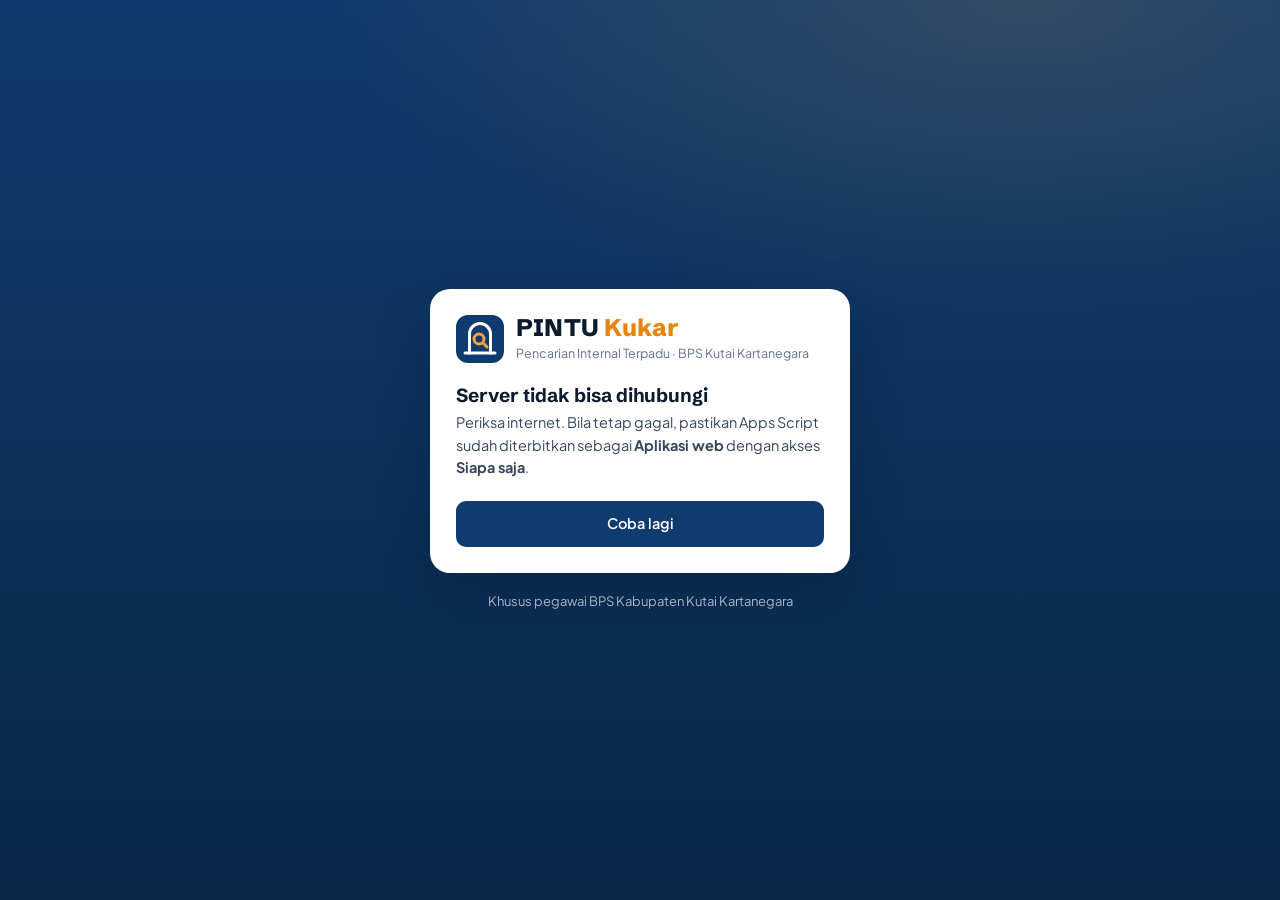
<file: index.html>
<!doctype html>
<html lang="id">
<head>
<meta charset="utf-8">
<meta name="viewport" content="width=device-width, initial-scale=1, viewport-fit=cover">
<title>PINTU Kukar · Pencarian Internal Terpadu BPS Kutai Kartanegara</title>
<meta name="description" content="Mesin pencari berkas internal BPS Kabupaten Kutai Kartanegara: temukan berkas dan folder Google Drive kantor dalam hitungan detik.">
<meta name="robots" content="noindex, nofollow">
<meta name="theme-color" content="#0F3B6E">
<link rel="manifest" href="manifest.webmanifest">
<link rel="icon" href="assets/img/favicon.svg" type="image/svg+xml">
<link rel="apple-touch-icon" href="assets/img/apple-touch-icon.png">
<link rel="preconnect" href="https://fonts.googleapis.com">
<link rel="preconnect" href="https://fonts.gstatic.com" crossorigin>
<link rel="stylesheet" href="https://fonts.googleapis.com/css2?family=Schibsted+Grotesk:wght@600;700;800&family=Plus+Jakarta+Sans:wght@400;500;600;700&family=JetBrains+Mono:wght@400;500&display=swap">
<link rel="stylesheet" href="assets/css/style.css?v=20261124i">
<script>
  /* tema: ikuti pilihan terakhir, atau pengaturan perangkat */
  (function () { try { var t = localStorage.getItem("pintu-tema"); if (t === "gelap" || t === "terang") document.documentElement.setAttribute("data-theme", t === "gelap" ? "dark" : "light"); } catch (e) {} })();
</script>
</head>
<body>

<!-- ================= GERBANG MASUK ================= -->
<div class="gerbang" id="gerbang">
  <div class="gerbang-kartu">
    <div class="gerbang-merek">
      <svg class="logo" viewBox="0 0 48 48" aria-hidden="true"><rect width="48" height="48" rx="12" class="logo-dasar"/><path d="M13.5 38V19a10.5 10.5 0 0 1 21 0v19" class="logo-pintu"/><path d="M9 38h30" class="logo-pintu"/><circle cx="23" cy="24" r="5" class="logo-kaca"/><path d="m26.8 27.8 4.2 4.2" class="logo-kaca"/></svg>
      <div><p class="gerbang-nama">PINTU <span>Kukar</span></p><p class="gerbang-sub">Pencarian Internal Terpadu · BPS Kutai Kartanegara</p></div>
    </div>
    <div id="gerbang-isi" aria-live="polite"><p class="gerbang-muat"><span class="putar" aria-hidden="true"></span>Menyiapkan PINTU…</p></div>
  </div>
  <p class="gerbang-kaki">Khusus pegawai BPS Kabupaten Kutai Kartanegara</p>
</div>

<!-- ================= APLIKASI ================= -->
<div id="aplikasi" hidden>
  <a class="lompat" href="#utama">Langsung ke isi</a>
  <header class="kepala">
    <div class="bungkus kepala-baris">
      <a class="merek" href="#/" aria-label="PINTU Kukar, beranda">
        <svg class="logo" viewBox="0 0 48 48" aria-hidden="true"><rect width="48" height="48" rx="12" class="logo-dasar"/><path d="M13.5 38V19a10.5 10.5 0 0 1 21 0v19" class="logo-pintu"/><path d="M9 38h30" class="logo-pintu"/><circle cx="23" cy="24" r="5" class="logo-kaca"/><path d="m26.8 27.8 4.2 4.2" class="logo-kaca"/></svg>
        <span class="merek-teks"><strong>PINTU <em>Kukar</em></strong><small>Pencarian Internal Terpadu</small></span>
      </a>
      <nav class="nav" id="nav" aria-label="Menu utama">
        <a href="#/" data-nav="beranda">Cari</a>
        <a href="#/kategori" data-nav="kategori">Kategori</a>
        <a href="#/surat" data-nav="surat">Surat Tugas</a>
        <a href="#/evaluasi" data-nav="evaluasi">Satu Bukti</a>
        <a href="#/monev" data-nav="monev">Monev</a>
        <a href="#/kanal" data-nav="kanal">Kanal</a>
        <a href="#/panduan" data-nav="panduan">Panduan</a>
      </nav>
      <div class="kepala-aksi">
        <a class="tombol-ikon tautan-luar" id="tautan-satukukar" href="https://sites.google.com/view/satukukar2026" target="_blank" rel="noopener" title="SATU KUKAR 2026" aria-label="Buka SATU KUKAR 2026 di tab baru"><span data-ikon="door"></span></a>
        <a class="tombol-ikon tautan-luar" id="tautan-peta" href="https://s.bps.go.id/PetaFinderKukar" target="_blank" rel="noopener" title="Peta Finder Kukar" aria-label="Buka Peta Finder Kukar di tab baru"><span data-ikon="map"></span></a>
        <button class="tombol-ikon kelola-tombol" id="tombol-kelola" type="button" aria-pressed="false" hidden></button>
        <button class="tombol-ikon" id="tombol-tema" type="button" aria-label="Ganti tema terang/gelap"></button>
        <div class="akun-bungkus">
          <button class="akun-tombol" id="tombol-akun" type="button" aria-haspopup="true" aria-expanded="false"></button>
          <div class="akun-menu" id="menu-akun" role="menu" hidden></div>
        </div>
      </div>
    </div>
    <nav class="nav-hp" aria-label="Menu utama (HP)">
      <a href="#/" data-nav="beranda"><span data-ikon="search"></span>Cari</a>
      <a href="#/surat" data-nav="surat"><span data-ikon="file"></span>Surat</a>
      <a href="#/evaluasi" data-nav="evaluasi"><span data-ikon="clipboard"></span>Satu Bukti</a>
      <a href="#/monev" data-nav="monev"><span data-ikon="chart"></span>Monev</a>
      <a href="#/kanal" data-nav="kanal"><span data-ikon="door"></span>Kanal</a>
      <a href="#/panduan" data-nav="panduan"><span data-ikon="book"></span>Panduan</a>
    </nav>
  </header>

  <main id="utama" tabindex="-1">
    <!-- BERANDA + HASIL CARI -->
    <div id="v-beranda" class="tampilan">
      <section class="pencarian">
        <div class="bungkus">
          <h1 class="pencarian-judul" id="judul-cari">Satu pintu untuk semua berkas kantor.</h1>
          <form class="kotak-cari" id="form-cari" role="search" autocomplete="off">
            <label for="q" class="sr">Cari berkas atau folder</label>
            <span class="kotak-cari-ikon" data-ikon="search" aria-hidden="true"></span>
            <input id="q" type="search" enterkeyhint="search" placeholder="Ketik nama berkas, kegiatan, tim, atau tahun…" spellcheck="false">
            <kbd class="kbd-garis" aria-hidden="true">/</kbd>
            <button class="kotak-cari-hapus" id="hapus-q" type="button" aria-label="Hapus kata kunci" hidden></button>
          </form>
          <div class="saring" id="saring">
            <div class="chips" id="chips-jenis" role="group" aria-label="Jenis berkas"></div>
            <div class="saring-pilih">
              <label class="sr" for="saring-waktu">Waktu diubah</label>
              <select id="saring-waktu">
                <option value="">Kapan saja</option>
                <option value="1">24 jam terakhir</option>
                <option value="3">3 hari terakhir</option>
                <option value="7">7 hari terakhir</option>
                <option value="30">30 hari terakhir</option>
                <option value="90">3 bulan terakhir</option>
                <option value="365">Setahun terakhir</option>
              </select>
              <label class="sr" for="saring-kat">Kategori</label>
              <select id="saring-kat"><option value="">Semua kategori</option></select>
            </div>
          </div>
          <p class="status-indeks" id="status-indeks"></p>
        </div>
      </section>

      <section class="bungkus hasil" id="hasil" hidden aria-live="polite">
        <div class="hasil-kepala">
          <p class="hasil-jumlah" id="hasil-jumlah"></p>
          <div class="hasil-urut" role="group" aria-label="Urutkan hasil">
            <button type="button" data-urut="cocok" aria-pressed="true">Paling cocok</button>
            <button type="button" data-urut="baru" aria-pressed="false">Terbaru</button>
          </div>
        </div>
        <ul class="daftar" id="daftar-hasil"></ul>
        <div class="daftar-lagi"><button class="tombol hantu" id="tombol-lagi" type="button" hidden></button></div>
        <div class="isi-dok" id="isi-dok"></div>
      </section>

      <div class="bungkus beranda-isi" id="beranda-isi">
        <section class="bagian" id="bagian-pintasan" hidden>
          <div class="bagian-kepala"><h2>Pintasan</h2><div class="bagian-aksi" id="aksi-pintasan"></div></div>
          <div class="pintasan" id="pintasan"></div>
        </section>
        <section class="bagian">
          <div class="bagian-kepala"><h2>Kategori tim &amp; fungsi</h2><div class="bagian-aksi" id="aksi-kategori-beranda"></div></div>
          <div class="grid-kategori" id="kategori-beranda"></div>
        </section>
        <section class="bagian">
          <div class="bagian-kepala"><h2>Baru diubah</h2><a class="tautan-panah" href="#/terbaru">Lihat semua<span data-ikon="arrow"></span></a></div>
          <ul class="daftar ringkas" id="terbaru-beranda"></ul>
        </section>
      </div>
    </div>

    <div id="v-kategori" class="tampilan" hidden></div>
    <div id="v-kategori-semua" class="tampilan" hidden></div>
    <div id="v-folder" class="tampilan" hidden></div>
    <div id="v-terbaru" class="tampilan" hidden></div>
    <div id="v-surat" class="tampilan" hidden></div>
    <div id="v-evaluasi" class="tampilan" hidden></div>
    <div id="v-kanal" class="tampilan" hidden></div>
    <div id="v-monev" class="tampilan" hidden></div>
    <div id="v-monev-tim" class="tampilan" hidden></div>

    <!-- PANDUAN -->
    <div id="v-panduan" class="tampilan" hidden>
      <section class="kepala-halaman"><div class="bungkus">
        <p class="jejak"><a href="#/">Cari</a><span aria-hidden="true">/</span>Panduan</p>
        <h1>Panduan PINTU</h1>
        <p class="kepala-sub">Cara mencari, membuka, dan merapikan berkas kantor lewat PINTU Kukar.</p>
      </div></section>
      <div class="bungkus panduan">
        <nav class="panduan-isi" aria-label="Daftar isi panduan">
          <p>Daftar isi</p>
          <a href="#pd-apa">Apa itu PINTU?</a>
          <a href="#pd-cari">Mencari berkas</a>
          <a href="#pd-isi">Mencari di isi dokumen</a>
          <a href="#pd-buka">Membuka &amp; membagikan</a>
          <a href="#pd-folder">Menjelajah folder</a>
          <a href="#pd-kategori">Kategori tim</a>
          <a href="#pd-terbaru">Berkas terbaru</a>
          <a href="#pd-surat">Surat tugas</a>
          <a href="#pd-evaluasi">Satu Bukti</a>
          <a href="#pd-kanal">Kanal BPS Kukar</a>
          <a href="#pd-monev">Monev mingguan tim</a>
          <a href="#pd-kelola">Untuk pengelola</a>
          <a href="#pd-admin">Untuk admin</a>
          <a href="#pd-hp">Pasang di HP</a>
          <a href="#pd-tanya">Tanya jawab</a>
        </nav>
        <article class="panduan-teks">
          <section id="pd-apa">
            <h2>Apa itu PINTU?</h2>
            <p>PINTU (Pencarian Internal Terpadu) adalah mesin pencari berkas Google Drive BPS Kabupaten Kutai Kartanegara. Nama semua berkas dan folder di Drive kantor didaftar otomatis dan diperbarui setiap 15 menit. Karena daftar itu tersimpan di perangkat Anda, hasil pencarian muncul saat Anda mengetik.</p>
            <p>Di baris menu ada juga <b>Peta Finder</b>. Menu itu membuka Peta Finder Kukar di tab baru, terpisah dari PINTU, jadi pencarian Anda di PINTU tidak hilang.</p>
            <p>PINTU tidak memindahkan atau mengubah berkas. Berkas tetap di Google Drive, dan izin membukanya tetap mengikuti pengaturan berbagi di Drive.</p>
          </section>
          <section id="pd-cari">
            <h2>Mencari berkas</h2>
            <ol>
              <li>Ketik sebagian nama di kotak pencarian, misalnya <i>susenas maret</i>, <i>sk tim</i>, atau <i>2025</i>. Di laptop, tekan <kbd>/</kbd> untuk langsung mengetik.</li>
              <li>Urutan kata bebas, dan cukup awal kata saja: <i>lap sak</i> menemukan <i>Laporan Sakernas</i>.</li>
              <li>Nama folder ikut dibaca. Berkas di dalam folder <i>Susenas 2026</i> tetap muncul saat mencari <i>susenas</i>, walau namanya tidak memuat kata itu.</li>
              <li>Persempit dengan tombol jenis (Folder, PDF, Spreadsheet, …), waktu diubah, atau kategori tim.</li>
              <li>Pakai tombol panah untuk memilih hasil, lalu <kbd>Enter</kbd> untuk membuka.</li>
            </ol>
          </section>
          <section id="pd-isi">
            <h2>Mencari di isi dokumen</h2>
            <p>Kalau yang Anda ingat hanya isinya, klik <b>Cari di isi dokumen</b> di bawah hasil pencarian. PINTU meminta Google Drive mencari kata itu di dalam Docs, Sheets, Slides, PDF, dan berkas Office. Hasilnya muncul beberapa detik kemudian. Tulis frasa di antara tanda kutip, misalnya <i>"inflasi tahunan"</i>, untuk mencari kalimat yang persis.</p>
          </section>
          <section id="pd-buka">
            <h2>Membuka &amp; membagikan</h2>
            <ul>
              <li>Klik nama berkas untuk membukanya di Google Drive (tab baru). Klik nama folder untuk menjelajah isinya di PINTU.</li>
              <li>Ikon <b>salin</b> menyalin link berkas untuk dikirim ke rekan. Rekan tetap butuh izin Drive untuk membukanya.</li>
              <li>Ikon <b>folder</b> membuka folder tempat berkas itu disimpan.</li>
              <li>Tidak bisa membuka berkas? Periksa akun Google yang aktif di browser, atau minta akses lewat Google Drive.</li>
            </ul>
          </section>
          <section id="pd-folder">
            <h2>Menjelajah folder</h2>
            <p>Klik folder mana pun (di hasil pencarian, jalur berkas, atau kategori) untuk melihat isinya: folder dulu, lalu berkas. Kotak <b>Saring isi folder</b> mencari di folder itu dan semua subfoldernya. Jejak di atas halaman membawa Anda naik ke folder induk.</p>
          </section>
          <section id="pd-kategori">
            <h2>Kategori tim</h2>
            <p>Kategori mengelompokkan berkas per tim atau fungsi, misalnya Statistik Sosial atau Umum. Setiap kategori bisa punya folder Drive dan <b>link tujuan</b> (pintasan ke folder atau berkas yang paling sering dipakai). Memilih kategori di saringan pencarian membatasi hasil ke folder kategori itu.</p>
          </section>
          <section id="pd-terbaru">
            <h2>Berkas terbaru</h2>
            <p>Menu <b>Terbaru</b> menampilkan berkas yang baru diubah atau baru ditambahkan, dikelompokkan per hari. Saring per rentang waktu, jenis, atau kategori.</p>
          </section>
          <section id="pd-surat">
            <h2>Surat tugas</h2>
            <p>Sejak 2026 surat tugas dan SPD tidak lagi dicetak Tata Usaha. Berkasnya diunggah ke folder bulanan, lalu dicetak sendiri oleh pegawai yang bersangkutan. Menu <b>Surat Tugas</b> adalah tempat tetapnya, jadi tidak perlu lagi menggulir grup WhatsApp mencari link.</p>
            <h3>Untuk pegawai</h3>
            <ul>
              <li>Buka menu <b>Surat Tugas</b>. Kartu paling atas selalu bulan yang sedang berjalan — klik <b>Buka folder bulan ini</b>.</li>
              <li>Cari berkas atas nama Anda, lalu cetak. Kalau belum ada, berarti TU belum mengunggahnya.</li>
              <li>Bulan lain ada di daftar 2026 dan 2027 di bawahnya. Folder yang sempat dibagikan di grup WhatsApp tetap tersimpan di bagian <b>Arsip tautan lama</b>.</li>
              <li>Kartu bertanda <b>grup WA</b> memakai folder yang dulu dibagikan di grup WhatsApp — jadi berkas September, Oktober, dan November 2026 sudah bisa dibuka dari sini, bukan folder baru yang kosong.</li>
            </ul>
            <h3>Untuk Tata Usaha</h3>
            <ul>
              <li>Unggah ke folder bulan yang sesuai. Tombol <b>Salin link untuk TU</b> menyalin alamat folder bulan berjalan, tinggal ditempel di grup kalau perlu.</li>
              <li>Satu folder per bulan, bukan per minggu — supaya pegawai cukup mengingat satu tempat.</li>
            </ul>
            <h3>Untuk admin</h3>
            <ul>
              <li>Tombol <b>Siapkan folder 2026 &amp; 2027</b> membuat 24 folder bulanan sekaligus di Google Drive akun kantor, di dalam folder <b>Surat Tugas BPS Kukar</b>. Aman diklik berkali-kali: folder yang sudah ada tidak digandakan.</li>
              <li>Ikon pensil di tiap bulan dipakai kalau ingin memakai folder yang sudah terlanjur dibuat sendiri — tempel saja link foldernya. Termasuk kalau folder dari grup WhatsApp ingin dijadikan folder resmi bulan itu, supaya berkas yang sudah diunggah tidak perlu dipindah.</li>
            </ul>
            <p class="pd-tip">Siapa yang boleh membuka folder diatur di Google Drive, bukan dari PINTU. Setelah folder dibuat, buka folder <b>Surat Tugas BPS Kukar</b> di Drive dan atur berbagi sesuai kebijakan kantor — misalnya hanya pegawai tertentu, atau siapa saja yang memiliki link seperti praktik yang berjalan sekarang.</p>
          </section>
          <section id="pd-evaluasi">
            <h2>Satu Bukti — bukti dukung evaluasi</h2>
            <p>Satu berkas sering diminta oleh beberapa evaluasi sekaligus: SK tim, maklumat pelayanan, laporan SKD, Renstra/PK/LKIP, DIP, sampai notula rapat. Menu <b>Satu Bukti</b> membuat berkas itu cukup diunggah sekali ke Drive kantor, lalu dipasang di butir mana pun yang membutuhkannya — ZI, PEKPPP, SAKIP, atau PPID.</p>
            <h3>Cara memakainya</h3>
            <ul>
              <li>Buka menu <b>Satu Bukti</b>, pilih tahunnya, lalu pilih evaluasinya. Angka di tiap kartu menunjukkan berapa berkas yang diminta sudah terpasang.</li>
              <li>Di dalam evaluasi, tiap butir memuat daftar dokumen yang diminta. Klik <b>Pasang berkas</b>, lalu tempel tautan Google Drive berkas atau foldernya.</li>
              <li><b>Sekali pasang untuk semua LKE.</b> Di jendela yang sama ada kotak <b>Pasang sekalian di butir lain</b>: ketik kata kunci dokumennya (misalnya “SK Tim”), lalu centang butir di LKE lain yang memakai berkas yang sama. Centang empat butir di empat evaluasi, sekali Simpan, selesai — tidak perlu mengulang pekerjaan yang sama empat kali.</li>
              <li>Kalau berkasnya sudah terlanjur dipasang di satu tempat, ikon <b>salin</b> di sebelah berkas itu membuka jendela yang sama untuk menyebarkannya ke butir lain.</li>
              <li>Berkas yang dipakai di lebih dari satu tempat ditandai “dipakai juga di N butir lain”, dan karena yang dicatat hanya tautannya, revisi berkas di Drive otomatis berlaku di semua butir.</li>
              <li>Saringan <b>Belum lengkap</b> memperlihatkan sisa pekerjaan, jadi tidak perlu lagi merekap manual mana yang kosong.</li>
            </ul>
            <h3>Isi instrumennya</h3>
            <ul>
              <li><b>Zona Integritas</b> sudah lengkap 114 butir, ditarik dari LKE 6403 milik PJ ZI, termasuk daftar jenis bukti dukung tiap butir dan tautan folder LKE-nya.</li>
              <li><b>PEKPPP</b> baru berisi tujuh aspek penilaian beserta folder bukti dukungnya; <b>PPID</b> berisi enam bagian kuesioner; <b>SAKIP</b> berisi kerangka dokumen perencanaan dan pelaporan. Rinciannya menyusul begitu PJ masing-masing mengirim instrumennya.</li>
            </ul>
            <p class="pd-tip">PINTU tidak menyimpan salinan berkas. Yang dicatat hanya tautan dan untuk butir apa berkas itu dipakai, sehingga berkasnya tetap satu di Google Drive akun kantor dan versinya tidak bercabang.</p>
          </section>
          <section id="pd-kanal">
            <h2>Kanal BPS Kukar</h2>
            <p>Menu <b>Kanal</b> mengumpulkan semua pintu masuk kantor dalam satu halaman: SATU KUKAR 2026 untuk berkas harian, Peta Finder, aplikasi kerja BPS (KipApp, BOS, FASIH, SRIKANDI, SIMDASI, dan lainnya), berkas kepegawaian seperti form cuti dan jadwal piket PST, berkas SAKIP dan POK, berkas tim SE2026, media sosial resmi, sampai arsip SATU KUKAR 2025 dan 2024.</p>
            <ul>
              <li>Kotak di atas halaman menyaring kanal. Ketik <i>cuti</i>, <i>harga</i>, atau <i>sakip</i> untuk langsung menemukannya.</li>
              <li>Semua kanal terbuka di tab baru, jadi pencarian Anda di PINTU tidak hilang.</li>
              <li>Aplikasi BPS tetap meminta akun BPS masing-masing. PINTU hanya mengantar, tidak menyimpan kata sandi aplikasi lain.</li>
            </ul>
            <p class="pd-tip">Mau menambah atau mengganti kanal? Sunting berkas <b>assets/js/kanal.js</b> di repositori GitHub <b>bpskukar/pintu-kukar</b>, commit, lalu tunggu satu menit. Tidak perlu menyentuh Apps Script.</p>
          </section>
          <section id="pd-monev">
            <h2>Monev tim kerja</h2>
            <p>Monev tim kerja memakai satu berkas <b>Monev Tim Kerja</b> di Google Drive akun kantor, dengan <b>satu tab untuk tiap tim</b>. Tim mengisi di spreadsheet seperti biasa; PINTU membaca angkanya dan menampilkan evaluasinya.</p>
            <h3>Untuk tim</h3>
            <ul>
              <li>Buka menu <b>Monev</b>, cari kartu tim Anda, klik <b>Buka tab spreadsheet</b> — langsung mendarat di tab tim sendiri.</li>
              <li>Isi kolomnya: <b>No, Nama Kegiatan, Target, Realisasi, Periode</b>. Satu baris satu kegiatan, angka saja pada Target dan Realisasi.</li>
              <li>Capaian dihitung otomatis. Perubahan tampil di PINTU paling lambat satu menit kemudian.</li>
            </ul>
            <h3>Untuk pimpinan dan admin</h3>
            <ul>
              <li>Halaman Monev menampilkan jumlah tim aktif, kegiatan yang dipantau, capaian keseluruhan, dan tim yang belum mengisi.</li>
              <li>Klik nama tim untuk melihat rincian kegiatannya, lengkap dengan capaian per kegiatan dan tombol memperbarui di spreadsheet.</li>
              <li>Tombol <b>Buat spreadsheet monev</b> (sekali saja) membuat berkasnya di Drive kantor beserta tab tiap tim. <b>Segarkan tab tim</b> dipakai kalau ada tim baru.</li>
              <li><b>Kelola tim</b> untuk menambah, menonaktifkan, atau mengganti ketua tim. Tab tim baru dibuat lewat Segarkan tab tim.</li>
              <li>Siapa yang boleh mengisi diatur di Google Drive — bagikan berkasnya ke pegawai dengan akses edit.</li>
            </ul>
            <p class="pd-tip">PINTU hanya membaca spreadsheet, tidak pernah mengubahnya. Jadi tim tetap bebas menambah kolom catatan sendiri di sebelah kanan tanpa mengganggu tampilan di PINTU.</p>
          </section>
          <section id="pd-kelola">
            <h2>Untuk pengelola</h2>
            <p>Akun berperan <b>pengelola</b> atau <b>admin</b> punya tombol <b>Kelola</b> (ikon pensil) di kanan atas. Saat Kelola aktif:</p>
            <ul>
              <li><b>Kategori:</b> tambah lewat <b>+ Kategori</b>, ubah atau hapus lewat ikon pensil di kartunya. Isi nama, ikon, warna, deskripsi, link folder Drive, dan daftar link tujuan. Panah di kartu mengatur urutan. Kategori yang terhapus bisa dipulihkan dari <b>Riwayat → Sampah</b> selama 30 hari.</li>
              <li><b>Label &amp; kata kunci:</b> klik ikon label di baris berkas. Kata kunci membuat berkas mudah ditemukan dengan istilah lain (misalnya singkatan), label tampil sebagai penanda, dan catatan memberi penjelasan singkat.</li>
              <li><b>Pintasan beranda:</b> klik <b>Ubah pintasan</b> untuk link yang sering dipakai semua pegawai.</li>
            </ul>
          </section>
          <section id="pd-admin">
            <h2>Untuk admin</h2>
            <ul>
              <li><b>Akun pegawai</b> (menu akun → Akun pegawai): tambah akun dengan nama, email/ID, peran, dan kata sandi awal. Pegawai bisa mengganti sandinya sendiri. Lupa sandi → atur ulang di sini. Nonaktifkan akun pegawai yang pindah tugas.</li>
              <li><b>Pengaturan</b>: pilih apakah berkas yang dibagikan ke akun kantor ikut dicari, dan tempel link folder yang <b>tidak boleh</b> ikut dicari (misalnya folder kepegawaian). Di sini juga ada status daftar berkas serta tombol <b>Perbarui sekarang</b> dan <b>Daftar ulang semua</b>.</li>
              <li>Daftar berkas diperbarui otomatis setiap 15 menit dan didaftar ulang penuh setiap malam.</li>
            </ul>
          </section>
          <section id="pd-hp">
            <h2>Pasang di HP</h2>
            <p>Android: buka PINTU di Chrome → menu <b>⋮</b> → <b>Instal aplikasi</b>. iPhone: buka di Safari → <b>Bagikan</b> → <b>Tambah ke Layar Utama</b>. Link yang dibuka dari WhatsApp perlu dibuka dulu di Chrome atau Safari.</p>
          </section>
          <section id="pd-tanya">
            <h2>Tanya jawab</h2>
            <details><summary>Berkas yang baru saya unggah belum muncul.</summary><p>Daftar berkas diperbarui setiap 15 menit. Untuk mengambilnya sekarang, klik <b>Perbarui</b> di baris status di bawah kotak pencarian.</p></details>
            <details><summary>Berkas ada di Drive, tapi tidak pernah muncul di PINTU.</summary><p>PINTU hanya melihat berkas yang bisa dibuka oleh akun Google kantor. Minta pemilik berkas membagikannya ke akun kantor, atau pindahkan ke folder Drive kantor. Folder yang sengaja diabaikan admin juga tidak muncul.</p></details>
            <details><summary>Saya lupa kata sandi.</summary><p>Hubungi admin PINTU. Admin bisa mengatur ulang sandi Anda lewat menu Akun pegawai.</p></details>
            <details><summary>Apakah orang luar bisa melihat daftar berkas?</summary><p>Tidak. Daftar berkas hanya dikirim ke pegawai yang sudah masuk, dan akun diperiksa di server. Saat Anda keluar, daftar yang tersimpan di perangkat ikut dihapus.</p></details>
          </section>
        </article>
      </div>
    </div>
  </main>

  <footer class="kaki">
    <div class="bungkus kaki-baris">
      <p><strong>PINTU Kukar</strong> · Pencarian Internal Terpadu · <span id="kaki-kantor">BPS Kabupaten Kutai Kartanegara</span></p>
      <p class="kaki-tautan"><a id="tautan-pintar" href="https://bpskukar.github.io/" target="_blank" rel="noopener">PINTAR Kukar (layanan publik)</a><a href="#/kanal">Kanal BPS Kukar</a><a id="tautan-satukukar-kaki" href="https://sites.google.com/view/satukukar2026" target="_blank" rel="noopener">SATU KUKAR 2026</a><a href="#/panduan">Panduan</a><a href="#" data-aksi="pasang">Pasang di HP</a></p>
    </div>
  </footer>

  <dialog class="dlg" id="dlg" aria-label="Jendela"></dialog>
  <div class="toast" id="toast" role="status" aria-live="polite" hidden></div>
</div>

<script src="assets/js/config.js?v=20261124i"></script>
<script src="assets/js/kanal.js?v=20261124i"></script>
<script src="assets/js/evaluasi.js?v=20261124i"></script>
<script src="assets/js/bersama.js?v=20261124i"></script>
<script src="assets/js/bukti-lke.js?v=20261124i"></script>
<script src="assets/js/cari.js?v=20261124i"></script>
<script src="assets/js/app.js?v=20261124i"></script>
</body>
</html>
</file>
<file: assets/css/style.css>
/* =====================================================================
   PINTU Kukar — gaya tampilan
   Biru tua PINTAR (#0F3B6E) sebagai dasar, jingga sebagai aksen "gagang pintu".
   ===================================================================== */
:root {
  --bg: #F3F5F9;
  --surface: #FFFFFF;
  --surface-2: #EEF2F7;
  --surface-3: #E3E9F1;
  --ink: #0E1B2E;
  --ink-2: #36465D;
  --muted: #627289;
  --line: #DCE3EC;
  --line-strong: #C3CEDC;
  --brand: #0F3B6E;
  --brand-2: #1C5AA3;
  --brand-soft: #E3ECF7;
  --accent: #E5850B;
  --accent-ink: #2B1700;
  --accent-soft: #FFF0D6;
  --mark: #FFE1A6;
  --mark-ink: #1D1400;
  --ok: #1E7F4F;
  --warn: #9A5300;
  --bad: #B42318;
  --bad-soft: #FDE7E5;
  --head-1: #0F3B6E;
  --head-2: #0B2D55;
  --head-ink: #F3F7FC;
  --head-ink-2: #B9C9DE;
  --shadow: 0 1px 2px rgba(14, 27, 46, .06), 0 8px 24px rgba(14, 27, 46, .08);
  --shadow-lg: 0 20px 50px rgba(8, 22, 45, .28);
  /* lencana jenis berkas */
  --j-folder: #FFF1CC; --j-folder-ink: #7F5200;
  --j-dok: #E2ECFB; --j-dok-ink: #1D4F99;
  --j-tabel: #DDF3E6; --j-tabel-ink: #16693F;
  --j-pdf: #FBE3E1; --j-pdf-ink: #A3261B;
  --j-slide: #FDE9D7; --j-slide-ink: #9A4A0E;
  --j-media: #EEE5FA; --j-media-ink: #5B35A0;
  --j-lain: #E9EDF2; --j-lain-ink: #4A5566;

  --f-display: "Schibsted Grotesk", "Plus Jakarta Sans", ui-sans-serif, system-ui, sans-serif;
  --f-body: "Plus Jakarta Sans", ui-sans-serif, system-ui, -apple-system, "Segoe UI", Roboto, sans-serif;
  --f-mono: "JetBrains Mono", ui-monospace, "SF Mono", Menlo, Consolas, monospace;
  --r: 12px;
  --r-lg: 18px;
  --gutter: clamp(16px, 4vw, 32px);
  color-scheme: light;
}
@media (prefers-color-scheme: dark) {
  :root:not([data-theme="light"]) {
    --bg: #0A111C; --surface: #111B2A; --surface-2: #172335; --surface-3: #1E2C41;
    --ink: #E6EDF7; --ink-2: #B7C3D4; --muted: #8796AB; --line: #22314A; --line-strong: #2E4262;
    --brand: #8DB8F0; --brand-2: #8DB8F0; --brand-soft: #16263D;
    --accent: #F2A33A; --accent-ink: #231300; --accent-soft: #3A2A12;
    --mark: #7A5410; --mark-ink: #FFF1D6;
    --ok: #6FCB98; --warn: #F2B35C; --bad: #F4948B; --bad-soft: #3A1A18;
    --head-1: #0C1A2E; --head-2: #081322; --head-ink: #E9F0FA; --head-ink-2: #A3B4CB;
    --shadow: 0 1px 2px rgba(0, 0, 0, .3), 0 8px 24px rgba(0, 0, 0, .3);
    --j-folder: #3A2E12; --j-folder-ink: #F6C969;
    --j-dok: #15294A; --j-dok-ink: #9CC0F5;
    --j-tabel: #123424; --j-tabel-ink: #86D6A8;
    --j-pdf: #3E1916; --j-pdf-ink: #F4A39B;
    --j-slide: #3D2410; --j-slide-ink: #F5B67E;
    --j-media: #2A1D45; --j-media-ink: #C5A8F2;
    --j-lain: #1E2836; --j-lain-ink: #AEB9C8;
    color-scheme: dark;
  }
}
:root[data-theme="dark"] {
  --bg: #0A111C; --surface: #111B2A; --surface-2: #172335; --surface-3: #1E2C41;
  --ink: #E6EDF7; --ink-2: #B7C3D4; --muted: #8796AB; --line: #22314A; --line-strong: #2E4262;
  --brand: #8DB8F0; --brand-2: #8DB8F0; --brand-soft: #16263D;
  --accent: #F2A33A; --accent-ink: #231300; --accent-soft: #3A2A12;
  --mark: #7A5410; --mark-ink: #FFF1D6;
  --ok: #6FCB98; --warn: #F2B35C; --bad: #F4948B; --bad-soft: #3A1A18;
  --head-1: #0C1A2E; --head-2: #081322; --head-ink: #E9F0FA; --head-ink-2: #A3B4CB;
  --shadow: 0 1px 2px rgba(0, 0, 0, .3), 0 8px 24px rgba(0, 0, 0, .3);
  --j-folder: #3A2E12; --j-folder-ink: #F6C969;
  --j-dok: #15294A; --j-dok-ink: #9CC0F5;
  --j-tabel: #123424; --j-tabel-ink: #86D6A8;
  --j-pdf: #3E1916; --j-pdf-ink: #F4A39B;
  --j-slide: #3D2410; --j-slide-ink: #F5B67E;
  --j-media: #2A1D45; --j-media-ink: #C5A8F2;
  --j-lain: #1E2836; --j-lain-ink: #AEB9C8;
  color-scheme: dark;
}

* { box-sizing: border-box; }
html { -webkit-text-size-adjust: 100%; scroll-padding-top: 84px; }
body { margin: 0; background: var(--bg); color: var(--ink); font: 15px/1.55 var(--f-body); -webkit-font-smoothing: antialiased; }
h1, h2, h3, p { margin: 0; }
a { color: var(--brand-2); }
button, input, select, textarea { font: inherit; color: inherit; }
[hidden] { display: none !important; }
.sr { position: absolute; width: 1px; height: 1px; overflow: hidden; clip: rect(0 0 0 0); white-space: nowrap; }
.ico { width: 1em; height: 1em; display: inline-block; vertical-align: -0.14em; flex: none; }
.bungkus { width: 100%; max-width: 1100px; margin-inline: auto; padding-inline: var(--gutter); }
kbd { font: 500 12px var(--f-mono); padding: 1px 6px; border-radius: 6px; border: 1px solid var(--line-strong); background: var(--surface); color: var(--ink-2); }
:focus-visible { outline: 2px solid var(--accent); outline-offset: 2px; }
.lompat { position: absolute; left: 12px; top: -60px; z-index: 100; background: var(--accent); color: var(--accent-ink); padding: 10px 14px; border-radius: 10px; font-weight: 700; text-decoration: none; }
.lompat:focus { top: 12px; }

/* ---------- logo ---------- */
.logo { width: 40px; height: 40px; flex: none; }
.logo-dasar { fill: #0F3B6E; }
.logo-pintu { fill: none; stroke: #fff; stroke-width: 3; stroke-linecap: round; stroke-linejoin: round; }
.logo-kaca { fill: none; stroke: #F2A33A; stroke-width: 3; stroke-linecap: round; }
.kepala .logo-dasar { fill: #fff; }
.kepala .logo-pintu { stroke: #0F3B6E; }
:root[data-theme="dark"] .kepala .logo-dasar { fill: #1B3A63; }
:root[data-theme="dark"] .kepala .logo-pintu { stroke: #fff; }
@media (prefers-color-scheme: dark) { :root:not([data-theme="light"]) .kepala .logo-dasar { fill: #1B3A63; } :root:not([data-theme="light"]) .kepala .logo-pintu { stroke: #fff; } }

/* ---------- tombol ---------- */
.tombol {
  display: inline-flex; align-items: center; justify-content: center; gap: 8px; min-height: 40px; padding: 0 16px;
  border-radius: 10px; border: 1px solid transparent; background: var(--brand); color: #fff; font-weight: 600; font-size: 14.5px;
  cursor: pointer; text-decoration: none; white-space: nowrap;
}
:root[data-theme="dark"] .tombol:not(.hantu):not(.bahaya):not(.aksen) { background: #2A5C9A; }
@media (prefers-color-scheme: dark) { :root:not([data-theme="light"]) .tombol:not(.hantu):not(.bahaya):not(.aksen) { background: #2A5C9A; } }
.tombol:hover { filter: brightness(1.08); }
.tombol:disabled { opacity: .6; cursor: default; }
.tombol.hantu { background: transparent; color: var(--ink); border-color: var(--line-strong); }
.tombol.hantu:hover { background: var(--surface-2); filter: none; }
.tombol.aksen { background: var(--accent); color: var(--accent-ink); }
.tombol.bahaya { background: transparent; color: var(--bad); border-color: color-mix(in srgb, var(--bad) 40%, transparent); }
.tombol.bahaya.yakin { background: var(--bad); color: #fff; }
.tombol.kecil { min-height: 32px; padding: 0 11px; font-size: 13.5px; border-radius: 8px; }
.tombol-ikon {
  width: 40px; height: 40px; display: inline-grid; place-items: center; border-radius: 11px; font-size: 18px; cursor: pointer;
  border: 1px solid rgba(255, 255, 255, .18); background: rgba(255, 255, 255, .06); color: var(--head-ink);
}
.tombol-ikon:hover { background: rgba(255, 255, 255, .14); }
.tombol-ikon.aktif { background: var(--accent); color: var(--accent-ink); border-color: var(--accent); }
.ikon-kecil {
  width: 32px; height: 32px; display: inline-grid; place-items: center; border-radius: 8px; border: 0; background: transparent;
  color: var(--muted); cursor: pointer; font-size: 16px;
}
.ikon-kecil:hover { background: var(--surface-3); color: var(--ink); }

/* ---------- kepala ---------- */
.kepala { position: sticky; top: 0; z-index: 40; background: var(--head-1); color: var(--head-ink); padding-top: env(safe-area-inset-top, 0px); }
.kepala-baris { display: flex; align-items: center; gap: 18px; min-height: 64px; }
/* bilah atas boleh lebih lebar dari isi halaman supaya merek, menu, dan tombol tidak berebut tempat */
@media (min-width: 1240px) { .kepala .bungkus.kepala-baris { max-width: 1340px; } }
.merek { display: flex; align-items: center; gap: 11px; color: inherit; text-decoration: none; margin-right: auto; min-width: 0; overflow: hidden; }
.merek .logo { width: 36px; height: 36px; }
.merek-teks { display: flex; flex-direction: column; line-height: 1.1; min-width: 0; }
.merek-teks strong { font: 800 19px var(--f-display); letter-spacing: .02em; white-space: nowrap; overflow: hidden; text-overflow: ellipsis; }
.merek-teks strong em { font-style: normal; color: #F2A33A; font-weight: 700; }
.merek-teks small { font-size: 12px; color: var(--head-ink-2); white-space: nowrap; overflow: hidden; text-overflow: ellipsis; }
.nav { display: flex; gap: 2px; flex-wrap: nowrap; flex: none; }
.nav a { white-space: nowrap; }
.nav a { color: var(--head-ink-2); text-decoration: none; font-weight: 600; font-size: 14.5px; padding: 8px 13px; border-radius: 999px; }
.nav a:hover { color: var(--head-ink); background: rgba(255, 255, 255, .08); }
.nav a.aktif { color: var(--head-ink); background: rgba(255, 255, 255, .14); }
.kepala-aksi { display: flex; gap: 8px; align-items: center; flex: none; }
a.tombol-ikon { display: inline-grid; place-items: center; text-decoration: none; }
.tombol-ikon.tautan-luar { color: #F2A33A; }
.tombol-ikon.tautan-luar:hover { background: rgba(255, 255, 255, .18); color: #FFC071; }
.akun-bungkus { position: relative; }
.akun-tombol {
  display: inline-flex; align-items: center; gap: 8px; height: 40px; padding: 0 12px 0 4px; border-radius: 999px; cursor: pointer;
  border: 1px solid rgba(255, 255, 255, .18); background: rgba(255, 255, 255, .06); color: var(--head-ink); font-weight: 600; font-size: 14px;
}
.akun-tombol:hover { background: rgba(255, 255, 255, .14); }
.avatar { width: 32px; height: 32px; border-radius: 50%; display: grid; place-items: center; background: #F2A33A; color: #231300; font: 700 13px var(--f-body); }
.akun-nama { max-width: 140px; overflow: hidden; text-overflow: ellipsis; white-space: nowrap; }
.akun-menu {
  position: absolute; right: 0; top: calc(100% + 8px); min-width: 250px; z-index: 50; padding: 6px;
  background: var(--surface); color: var(--ink); border: 1px solid var(--line); border-radius: 14px; box-shadow: var(--shadow-lg);
}
.akun-menu .akun-info { padding: 10px 12px 12px; border-bottom: 1px solid var(--line); margin-bottom: 6px; }
.akun-menu .akun-info b { display: block; }
.akun-menu .akun-info span { font-size: 13px; color: var(--muted); }
.akun-menu button, .akun-menu a { display: flex; align-items: center; gap: 10px; width: 100%; padding: 9px 12px; border: 0; background: transparent; border-radius: 9px; text-align: left; cursor: pointer; color: var(--ink); text-decoration: none; font-size: 14.5px; }
.akun-menu button:hover, .akun-menu a:hover { background: var(--surface-2); }
.akun-menu .ico { color: var(--muted); font-size: 17px; }
.akun-menu hr { border: 0; border-top: 1px solid var(--line); margin: 6px 0; }
.peran { display: inline-block; font: 600 11px/1 var(--f-body); letter-spacing: .03em; padding: 4px 7px; border-radius: 999px; background: var(--brand-soft); color: var(--brand-2); text-transform: capitalize; }
.peran.admin { background: var(--accent-soft); color: var(--warn); }
.nav-hp { display: none; }
@media (max-width: 1319px) { .merek-teks small { display: none; } }
@media (max-width: 1240px) { .nav a { padding: 8px 10px; font-size: 14px; } .kepala-baris { gap: 12px; } .akun-nama { display: none; } }
@media (max-width: 960px) { .nav a { padding: 8px 9px; font-size: 13.5px; } .kepala-baris { gap: 10px; } .merek-teks { display: none; } }
@media (max-width: 860px) { .akun-nama { display: none; } .akun-tombol { padding: 0 4px; } }
@media (max-width: 760px) {
  .nav { display: none; }
  .akun-nama, .merek-teks small { display: none; }
  .akun-tombol { padding: 0 4px; }
  .nav-hp {
    display: grid; grid-template-columns: repeat(6, 1fr); position: fixed; left: 0; right: 0; bottom: 0; z-index: 45;
    background: var(--surface); border-top: 1px solid var(--line); padding-bottom: env(safe-area-inset-bottom, 0px);
  }
  .nav-hp a { display: flex; flex-direction: column; align-items: center; gap: 2px; padding: 8px 0 9px; color: var(--muted); text-decoration: none; font-weight: 600; white-space: nowrap; }
  .nav-hp a .ico { font-size: 19px; }
  .nav-hp a.aktif { color: var(--brand-2); }
  .nav-hp a { font-size: 10.5px; letter-spacing: -.01em; }
  body { padding-bottom: calc(62px + env(safe-area-inset-bottom, 0px)); }
}

/* ---------- pencarian ---------- */
.pencarian { background: linear-gradient(180deg, var(--head-1) 0%, var(--head-2) 100%); color: var(--head-ink); padding-block: clamp(28px, 6vw, 56px) 26px; }
.pencarian-judul { font: 800 clamp(26px, 4.6vw, 44px)/1.08 var(--f-display); letter-spacing: -0.02em; text-wrap: balance; max-width: 20ch; }
.ada-q .pencarian { padding-block: 18px 18px; }
.ada-q .pencarian-judul { display: none; }
.kotak-cari {
  margin-top: 22px; position: relative; display: flex; align-items: center; background: var(--surface); color: var(--ink);
  border-radius: 16px; box-shadow: 0 10px 30px rgba(3, 12, 28, .35); min-height: 62px; padding: 0 12px 0 18px; gap: 12px;
}
.ada-q .kotak-cari { margin-top: 0; }
.kotak-cari-ikon { font-size: 22px; color: var(--muted); display: inline-flex; }
.kotak-cari input { flex: 1; min-width: 0; border: 0; background: transparent; outline: 0; font-size: 18px; padding: 16px 0; }
.kotak-cari input::placeholder { color: var(--muted); }
.kotak-cari input::-webkit-search-cancel-button { display: none; }
.kotak-cari:focus-within { box-shadow: 0 0 0 3px var(--accent), 0 10px 30px rgba(3, 12, 28, .35); }
.kbd-garis { background: var(--surface-2); }
.kotak-cari input:not(:placeholder-shown) ~ .kbd-garis { display: none; }
.kotak-cari-hapus { width: 36px; height: 36px; border-radius: 10px; border: 0; background: var(--surface-2); color: var(--ink-2); display: grid; place-items: center; cursor: pointer; font-size: 17px; }
@media (max-width: 560px) {
  .kbd-garis { display: none; }
  .kotak-cari input { font-size: 16.5px; }
  .kotak-cari { min-height: 56px; }
  /* tombol jenis berkas jadi satu baris yang bisa digeser */
  #chips-jenis { flex-wrap: nowrap; overflow-x: auto; scrollbar-width: none; margin-inline: calc(-1 * var(--gutter)); padding-inline: var(--gutter); width: calc(100% + 2 * var(--gutter)); }
  #chips-jenis::-webkit-scrollbar { display: none; }
  #chips-jenis .chip { flex: none; }
  .saring-pilih { width: 100%; }
  .saring-pilih select { flex: 1 1 0; min-width: 0; }
}

.saring { margin-top: 16px; display: flex; flex-wrap: wrap; gap: 10px 16px; align-items: center; justify-content: space-between; }
.chips { display: flex; flex-wrap: wrap; gap: 6px; }
.chip {
  display: inline-flex; align-items: center; gap: 6px; padding: 7px 13px; border-radius: 999px; cursor: pointer; font-weight: 600; font-size: 13.5px;
  border: 1px solid rgba(255, 255, 255, .2); background: rgba(255, 255, 255, .06); color: var(--head-ink);
}
.chip:hover { background: rgba(255, 255, 255, .14); }
.chip[aria-pressed="true"] { background: var(--head-ink); color: var(--head-1); border-color: var(--head-ink); }
.saring-pilih { display: flex; gap: 8px; flex-wrap: wrap; }
.saring-pilih select, .pilih {
  appearance: none; -webkit-appearance: none; height: 36px; padding: 0 34px 0 12px; border-radius: 10px; cursor: pointer; font-size: 13.5px; font-weight: 600;
  border: 1px solid rgba(255, 255, 255, .2); background: rgba(255, 255, 255, .06) url("data:image/svg+xml,%3Csvg xmlns='http://www.w3.org/2000/svg' width='12' height='12' viewBox='0 0 24 24' fill='none' stroke='%23B9C9DE' stroke-width='2.5'%3E%3Cpath d='m6 9 6 6 6-6'/%3E%3C/svg%3E") no-repeat right 12px center; color: var(--head-ink);
}
.saring-pilih select option { color: #0E1B2E; background: #fff; }
.pilih { border-color: var(--line-strong); background-color: var(--surface); color: var(--ink); background-image: url("data:image/svg+xml,%3Csvg xmlns='http://www.w3.org/2000/svg' width='12' height='12' viewBox='0 0 24 24' fill='none' stroke='%23627289' stroke-width='2.5'%3E%3Cpath d='m6 9 6 6 6-6'/%3E%3C/svg%3E"); }
.status-indeks { margin-top: 14px; font-size: 13px; color: var(--head-ink-2); display: flex; flex-wrap: wrap; gap: 6px 12px; align-items: center; }
.status-indeks .titik { width: 8px; height: 8px; border-radius: 50%; background: #6FCB98; display: inline-block; margin-right: 6px; }
.status-indeks .titik.muat { background: #F2A33A; animation: denyut 1.4s ease-in-out infinite; }
.status-indeks button { background: none; border: 0; padding: 0; color: #F2C27A; font-weight: 600; cursor: pointer; text-decoration: underline; text-underline-offset: 3px; font-size: 13px; }
@keyframes denyut { 50% { opacity: .35; } }
.ada-q .status-indeks { display: none; }

/* ---------- hasil ---------- */
.hasil { padding-block: 18px 40px; }
.hasil-kepala { display: flex; flex-wrap: wrap; gap: 10px; justify-content: space-between; align-items: center; margin-bottom: 10px; }
.hasil-jumlah { font-size: 14.5px; color: var(--ink-2); }
.hasil-jumlah b { color: var(--ink); }
.hasil-urut { display: inline-flex; background: var(--surface-2); border-radius: 10px; padding: 3px; }
.hasil-urut button { border: 0; background: transparent; padding: 6px 12px; border-radius: 8px; font-size: 13px; font-weight: 600; color: var(--muted); cursor: pointer; }
.hasil-urut button[aria-pressed="true"] { background: var(--surface); color: var(--ink); box-shadow: 0 1px 2px rgba(0, 0, 0, .08); }

.daftar { list-style: none; margin: 0; padding: 0; background: var(--surface); border: 1px solid var(--line); border-radius: var(--r-lg); overflow: hidden; }
.daftar:empty { display: none; }
.baris {
  display: grid; grid-template-columns: 46px minmax(0, 1fr) auto auto; align-items: center; gap: 4px 14px;
  padding: 10px 12px 10px 14px; border-top: 1px solid var(--line); position: relative;
}
.baris:first-child { border-top: 0; }
.baris:hover { background: var(--surface-2); }
.baris.pilih-kb { background: var(--brand-soft); box-shadow: inset 3px 0 0 var(--brand-2); }
.lencana {
  width: 44px; height: 44px; border-radius: 11px; display: grid; place-items: center; font: 600 10px/1 var(--f-mono); letter-spacing: .02em;
  background: var(--j-lain); color: var(--j-lain-ink); position: relative;
}
.lencana .ico { font-size: 19px; }
.lencana small { position: absolute; bottom: 4px; font-size: 8.5px; letter-spacing: .04em; }
.lencana.g-folder { background: var(--j-folder); color: var(--j-folder-ink); }
.lencana.g-dok { background: var(--j-dok); color: var(--j-dok-ink); }
.lencana.g-tabel { background: var(--j-tabel); color: var(--j-tabel-ink); }
.lencana.g-pdf { background: var(--j-pdf); color: var(--j-pdf-ink); }
.lencana.g-slide { background: var(--j-slide); color: var(--j-slide-ink); }
.lencana.g-media { background: var(--j-media); color: var(--j-media-ink); }
.lencana.ada-teks .ico { margin-top: -9px; font-size: 17px; }
.baris-teks { min-width: 0; }
.baris-nama { display: inline; font-weight: 600; font-size: 15.5px; color: var(--ink); text-decoration: none; overflow-wrap: anywhere; }
.baris-nama:hover { color: var(--brand-2); text-decoration: underline; text-underline-offset: 3px; }
.baris-nama::after { content: ""; position: absolute; inset: 0; }
.baris-nama mark { background: var(--mark); color: var(--mark-ink); border-radius: 3px; padding: 0 1px; }
.baris-bawah { display: flex; flex-wrap: wrap; align-items: center; gap: 4px 10px; margin-top: 3px; position: relative; z-index: 1; pointer-events: none; }
.baris-bawah > * { pointer-events: auto; }
.jalur { display: flex; flex-wrap: wrap; align-items: center; gap: 0 2px; font: 12.5px/1.5 var(--f-mono); color: var(--muted); min-width: 0; }
.jalur a { color: var(--muted); text-decoration: none; border-radius: 4px; padding: 0 2px; }
.jalur a:hover { color: var(--brand-2); background: var(--brand-soft); }
.jalur .sep { opacity: .55; padding: 0 1px; }
.label-chip { display: inline-flex; align-items: center; font: 600 11.5px/1 var(--f-body); padding: 4px 8px; border-radius: 999px; background: var(--accent-soft); color: var(--warn); }
.catatan { font-size: 12.5px; color: var(--ink-2); font-style: italic; }
.baris-meta { font-size: 13px; color: var(--muted); white-space: nowrap; text-align: right; font-variant-numeric: tabular-nums; position: relative; z-index: 1; }
.baris-meta small { display: block; font-size: 12px; }
.baris-aksi { display: flex; gap: 2px; position: relative; z-index: 1; }
@media (max-width: 640px) {
  .baris { grid-template-columns: 40px minmax(0, 1fr) auto; padding: 10px 8px 10px 10px; }
  .lencana { width: 38px; height: 38px; border-radius: 10px; }
  .baris-meta { grid-column: 2; grid-row: 2; text-align: left; }
  .baris-meta small { display: inline; margin-left: 6px; }
  .baris-aksi { grid-column: 3; grid-row: 1 / span 2; flex-direction: column; }
}
.daftar-lagi { display: flex; justify-content: center; margin-top: 14px; }
.kosong { padding: 34px 20px; text-align: center; color: var(--ink-2); background: var(--surface); border: 1px dashed var(--line-strong); border-radius: var(--r-lg); }
.kosong h3 { font: 700 18px var(--f-display); color: var(--ink); margin-bottom: 6px; }
.kosong p + p { margin-top: 6px; }
.isi-dok { margin-top: 22px; }
.isi-dok-kotak { display: flex; flex-wrap: wrap; gap: 12px 18px; align-items: center; justify-content: space-between; padding: 16px 18px; border-radius: var(--r-lg); background: var(--brand-soft); }
.isi-dok-kotak p { color: var(--ink-2); font-size: 14.5px; max-width: 60ch; }
.isi-dok-kotak b { color: var(--ink); }
.isi-dok h2 { font: 700 17px var(--f-display); margin: 4px 0 10px; display: flex; align-items: center; gap: 8px; }

/* ---------- beranda ---------- */
.beranda-isi { padding-block: 28px 56px; display: grid; gap: 34px; }
.bagian-kepala { display: flex; flex-wrap: wrap; align-items: baseline; justify-content: space-between; gap: 8px 16px; margin-bottom: 12px; }
.bagian-kepala h2 { font: 700 20px var(--f-display); letter-spacing: -0.01em; }
.bagian-aksi { display: flex; gap: 8px; flex-wrap: wrap; }
.tautan-panah { display: inline-flex; align-items: center; gap: 6px; font-weight: 600; font-size: 14px; text-decoration: none; }
.tautan-panah:hover { text-decoration: underline; text-underline-offset: 3px; }
.pintasan { display: flex; flex-wrap: wrap; gap: 8px; }
.pintasan a {
  display: inline-flex; align-items: center; gap: 8px; padding: 9px 14px; border-radius: 12px; background: var(--surface); border: 1px solid var(--line);
  color: var(--ink); text-decoration: none; font-weight: 600; font-size: 14px;
}
.pintasan a .ico { color: var(--accent); }
.pintasan a:hover { border-color: var(--brand-2); }
.grid-kategori { display: grid; grid-template-columns: repeat(auto-fill, minmax(230px, 1fr)); gap: 12px; }
.kartu-kat {
  --c: #1C5AA3; position: relative; display: flex; gap: 14px; align-items: flex-start; padding: 16px; border-radius: var(--r-lg);
  background: var(--surface); border: 1px solid var(--line); color: var(--ink); text-decoration: none; min-height: 96px;
}
.kartu-kat:hover { border-color: color-mix(in srgb, var(--c) 60%, var(--line)); box-shadow: var(--shadow); }
.kat-ikon { width: 44px; height: 44px; border-radius: 12px; display: grid; place-items: center; font-size: 21px; flex: none; background: color-mix(in srgb, var(--c) 16%, var(--surface)); color: color-mix(in srgb, var(--c) 85%, var(--ink)); }
.kartu-kat h3 { font: 700 16.5px/1.25 var(--f-display); }
.kartu-kat p { font-size: 13px; color: var(--muted); margin-top: 3px; }
.kartu-kat .jml { font: 500 12px var(--f-mono); color: var(--muted); margin-top: 6px; display: block; }
.kartu-kat-edit { position: absolute; top: 8px; right: 8px; display: flex; gap: 2px; z-index: 2; background: var(--surface); border-radius: 9px; }
.kartu-baru { border-style: dashed; color: var(--muted); align-items: center; justify-content: center; font-weight: 600; cursor: pointer; }
.kartu-baru:hover { color: var(--brand-2); }
.daftar.ringkas .baris { padding-block: 8px; }

/* ---------- halaman (kategori, folder, terbaru) ---------- */
.kepala-halaman { --c: var(--brand-2); background: linear-gradient(180deg, color-mix(in srgb, var(--c) 12%, var(--bg)) 0%, var(--bg) 100%); border-bottom: 1px solid var(--line); padding-block: 22px 24px; }
.jejak { display: flex; flex-wrap: wrap; align-items: center; gap: 4px 6px; font-size: 13.5px; color: var(--muted); }
.jejak a { color: var(--ink-2); font-weight: 600; text-decoration: none; }
.jejak a:hover { color: var(--brand-2); text-decoration: underline; }
.kepala-halaman h1 { margin-top: 12px; font: 800 clamp(26px, 4vw, 38px)/1.1 var(--f-display); letter-spacing: -0.02em; overflow-wrap: anywhere; }
.kepala-halaman .judul-ikon { display: flex; gap: 14px; align-items: center; margin-top: 12px; }
.kepala-halaman .judul-ikon h1 { margin-top: 0; }
.kepala-halaman .judul-ikon .kat-ikon { width: 52px; height: 52px; font-size: 24px; border-radius: 14px; }
.kepala-sub { margin-top: 8px; color: var(--ink-2); max-width: 70ch; }
.kepala-aksi-hal { margin-top: 16px; display: flex; flex-wrap: wrap; gap: 8px; align-items: center; }
.isi-halaman { padding-block: 22px 56px; display: grid; gap: 26px; }
.tujuan { display: grid; grid-template-columns: repeat(auto-fill, minmax(240px, 1fr)); gap: 10px; }
.tujuan a {
  display: flex; gap: 12px; align-items: center; padding: 13px 14px; border-radius: var(--r); background: var(--surface); border: 1px solid var(--line);
  color: var(--ink); text-decoration: none;
}
.tujuan a:hover { border-color: var(--brand-2); }
.tujuan a .ico { color: var(--accent); font-size: 18px; }
.tujuan b { display: block; font-size: 14.5px; }
.tujuan small { display: block; color: var(--muted); font-size: 12.5px; overflow: hidden; text-overflow: ellipsis; white-space: nowrap; }
.kotak-saring { display: flex; align-items: center; gap: 10px; background: var(--surface); border: 1px solid var(--line-strong); border-radius: 12px; padding: 0 12px; min-height: 46px; }
.kotak-saring .ico { color: var(--muted); font-size: 18px; }
.kotak-saring input { flex: 1; border: 0; outline: 0; background: transparent; font-size: 15px; padding: 10px 0; min-width: 0; }
.kotak-saring:focus-within { border-color: var(--brand-2); box-shadow: 0 0 0 3px var(--brand-soft); }
.alat-baris { display: flex; flex-wrap: wrap; gap: 10px; align-items: center; justify-content: space-between; }
.alat-baris .kotak-saring { flex: 1 1 280px; }
.grup-hari { font: 600 12px var(--f-mono); letter-spacing: .06em; text-transform: uppercase; color: var(--muted); padding: 16px 4px 8px; }
.grup-hari:first-child { padding-top: 0; }
.chips.terang .chip { border-color: var(--line-strong); background: var(--surface); color: var(--ink-2); }
.chips.terang .chip:hover { background: var(--surface-2); }
.chips.terang .chip[aria-pressed="true"] { background: var(--brand); color: #fff; border-color: var(--brand); }
:root[data-theme="dark"] .chips.terang .chip[aria-pressed="true"] { background: #2A5C9A; border-color: #2A5C9A; }
@media (prefers-color-scheme: dark) { :root:not([data-theme="light"]) .chips.terang .chip[aria-pressed="true"] { background: #2A5C9A; border-color: #2A5C9A; } }
.catatan-kecil { font-size: 13px; color: var(--muted); }

/* ---------- panduan ---------- */
.panduan { display: grid; grid-template-columns: 220px minmax(0, 1fr); gap: 40px; padding-block: 28px 64px; align-items: start; }
.panduan-isi { position: sticky; top: 84px; display: flex; flex-direction: column; gap: 1px; }
.panduan-isi p { font: 500 11.5px var(--f-mono); letter-spacing: .08em; text-transform: uppercase; color: var(--muted); margin-bottom: 6px; }
.panduan-isi a { color: var(--ink-2); text-decoration: none; padding: 6px 10px; border-radius: 8px; font-size: 14px; }
.panduan-isi a:hover { background: var(--surface-2); color: var(--ink); }
.panduan-teks { max-width: 720px; }
.panduan-teks section { padding-block: 22px; border-bottom: 1px solid var(--line); scroll-margin-top: 80px; }
.panduan-teks section:first-child { padding-top: 0; }
.panduan-teks h2 { font: 700 21px var(--f-display); margin-bottom: 10px; }
.panduan-teks p, .panduan-teks li { color: var(--ink-2); font-size: 15.5px; line-height: 1.65; }
.panduan-teks p + p { margin-top: 10px; }
.panduan-teks ol, .panduan-teks ul { margin: 0; padding-left: 22px; display: grid; gap: 7px; }
.panduan-teks b { color: var(--ink); }
.panduan-teks details { border: 1px solid var(--line); border-radius: 12px; background: var(--surface); margin-top: 8px; }
.panduan-teks summary { cursor: pointer; padding: 12px 16px; font-weight: 600; color: var(--ink); }
.panduan-teks details p { padding: 0 16px 14px; }
@media (max-width: 860px) { .panduan { grid-template-columns: minmax(0, 1fr); gap: 16px; } .panduan-isi { position: static; flex-direction: row; flex-wrap: wrap; gap: 6px; } .panduan-isi p { width: 100%; } .panduan-isi a { background: var(--surface); border: 1px solid var(--line); } }

/* ---------- kaki ---------- */
.kaki { border-top: 1px solid var(--line); padding-block: 22px; font-size: 13.5px; color: var(--muted); }
.kaki-baris { display: flex; flex-wrap: wrap; gap: 10px 20px; justify-content: space-between; }
.kaki strong { color: var(--ink); }
.kaki-tautan { display: flex; flex-wrap: wrap; gap: 6px 16px; }
.kaki-tautan a { color: var(--ink-2); }

/* ---------- gerbang masuk ---------- */
.gerbang {
  min-height: 100vh; min-height: 100dvh; display: flex; flex-direction: column; align-items: center; justify-content: center; gap: 18px;
  padding: calc(24px + env(safe-area-inset-top, 0px)) 16px calc(24px + env(safe-area-inset-bottom, 0px));
  background: radial-gradient(90% 60% at 80% 0%, rgba(242, 163, 58, .16), transparent 60%), linear-gradient(180deg, #0F3B6E 0%, #0A2748 100%);
}
.gerbang-kartu { width: 100%; max-width: 420px; background: var(--surface); color: var(--ink); border-radius: 20px; padding: 26px; box-shadow: var(--shadow-lg); }
.gerbang-merek { display: flex; align-items: center; gap: 12px; margin-bottom: 20px; }
.gerbang-merek .logo { width: 48px; height: 48px; }
.gerbang-nama { font: 800 24px/1.1 var(--f-display); letter-spacing: .01em; }
.gerbang-nama span { color: var(--accent); }
.gerbang-sub { font-size: 12.5px; color: var(--muted); margin-top: 2px; }
.gerbang h2 { font: 700 19px var(--f-display); margin-bottom: 4px; }
.gerbang-teks { color: var(--ink-2); font-size: 14.5px; margin-bottom: 16px; }
.gerbang-muat { display: flex; align-items: center; gap: 10px; color: var(--ink-2); }
.gerbang-kaki { color: rgba(233, 240, 250, .7); font-size: 13px; }
.gerbang .tombol { width: 100%; min-height: 46px; margin-top: 6px; }
.putar { width: 18px; height: 18px; border-radius: 50%; border: 2.5px solid var(--line-strong); border-top-color: var(--accent); animation: putar .8s linear infinite; display: inline-block; flex: none; }
@keyframes putar { to { transform: rotate(360deg); } }

/* ---------- formulir ---------- */
.isian { display: grid; gap: 6px; margin-bottom: 14px; }
.isian label, .isian .label { font-weight: 600; font-size: 14px; color: var(--ink); }
.isian input, .isian textarea, .isian select {
  width: 100%; border: 1px solid var(--line-strong); border-radius: 10px; background: var(--surface); padding: 10px 12px; font-size: 15px; min-height: 44px;
}
.isian textarea { min-height: 88px; resize: vertical; line-height: 1.5; }
.isian input:focus, .isian textarea:focus, .isian select:focus { outline: 0; border-color: var(--brand-2); box-shadow: 0 0 0 3px var(--brand-soft); }
.isian .kotak-saring { margin-top: 6px; }
.isian .kotak-saring input { border: 0; border-radius: 0; background: transparent; padding: 10px 0; min-height: 0; box-shadow: none; }
.isian .kotak-saring input:focus { border: 0; box-shadow: none; }
.isian .petunjuk { font-size: 12.5px; color: var(--muted); }
.isian-sandi { position: relative; }
.isian-sandi input { padding-right: 46px; }
.isian-sandi button { position: absolute; right: 4px; top: 50%; transform: translateY(-50%); }
.centang { display: flex; gap: 10px; align-items: flex-start; font-size: 14px; color: var(--ink-2); margin-bottom: 12px; cursor: pointer; }
.centang input { width: 18px; height: 18px; margin-top: 2px; accent-color: var(--brand-2); }
.galat { background: var(--bad-soft); color: var(--bad); padding: 10px 12px; border-radius: 10px; font-size: 14px; margin-bottom: 12px; }
.dua-kolom { display: grid; grid-template-columns: 1fr 1fr; gap: 0 14px; }
@media (max-width: 520px) { .dua-kolom { grid-template-columns: 1fr; } }
.pilih-ikon { display: flex; flex-wrap: wrap; gap: 6px; }
.pilih-ikon button, .pilih-warna button { width: 38px; height: 38px; border-radius: 10px; border: 1px solid var(--line-strong); background: var(--surface); display: grid; place-items: center; cursor: pointer; font-size: 18px; color: var(--ink-2); }
.pilih-ikon button[aria-pressed="true"] { border-color: var(--brand-2); background: var(--brand-soft); color: var(--brand-2); box-shadow: 0 0 0 2px var(--brand-soft); }
.pilih-warna { display: flex; flex-wrap: wrap; gap: 6px; }
.pilih-warna button { border: 2px solid transparent; }
.pilih-warna button span { width: 24px; height: 24px; border-radius: 50%; display: block; }
.pilih-warna button[aria-pressed="true"] { border-color: var(--ink); }
.daftar-tautan { display: grid; gap: 8px; }
.baris-tautan { display: grid; grid-template-columns: minmax(0, 1fr) minmax(0, 1.6fr) auto; gap: 6px; align-items: start; padding: 8px; border-radius: 10px; background: var(--surface-2); }
.baris-tautan input { width: 100%; border: 1px solid var(--line-strong); border-radius: 8px; background: var(--surface); padding: 8px 10px; font-size: 14px; }
.baris-tautan .ket { grid-column: 1 / 3; }
.baris-tautan .alat { display: flex; flex-direction: column; gap: 2px; grid-row: 1 / span 2; grid-column: 3; }
@media (max-width: 520px) { .baris-tautan { grid-template-columns: minmax(0, 1fr) auto; } .baris-tautan .ket, .baris-tautan .url { grid-column: 1; } .baris-tautan .alat { grid-row: 1 / span 3; grid-column: 2; } }

/* ---------- dialog ---------- */
.dlg { border: 0; padding: 0; border-radius: 20px; width: min(560px, calc(100vw - 24px)); max-height: calc(100dvh - 32px); background: var(--surface); color: var(--ink); box-shadow: var(--shadow-lg); }
.dlg.lebar { width: min(820px, calc(100vw - 24px)); }
.dlg::backdrop { background: rgba(6, 14, 28, .55); backdrop-filter: blur(3px); }
.dlg-bingkai { display: flex; flex-direction: column; max-height: calc(100dvh - 32px); }
.dlg-kepala { display: flex; gap: 12px; justify-content: space-between; align-items: flex-start; padding: 20px 20px 14px; border-bottom: 1px solid var(--line); }
.dlg-kepala h2 { font: 700 19px/1.25 var(--f-display); }
.dlg-kepala p { font-size: 13.5px; color: var(--muted); margin-top: 3px; }
.dlg-isi { padding: 18px 20px; overflow: auto; }
.dlg-kaki { display: flex; gap: 8px; justify-content: space-between; align-items: center; padding: 14px 20px; border-top: 1px solid var(--line); flex-wrap: wrap; }
.dlg-kaki-kanan { display: flex; gap: 8px; margin-left: auto; }
.tabel-bungkus { overflow-x: auto; border: 1px solid var(--line); border-radius: 12px; }
.tabel { width: 100%; border-collapse: collapse; font-size: 14px; }
.tabel th, .tabel td { padding: 10px 12px; text-align: left; border-bottom: 1px solid var(--line); vertical-align: middle; }
.tabel th { font: 500 11.5px var(--f-mono); letter-spacing: .06em; text-transform: uppercase; color: var(--muted); background: var(--surface-2); }
.tabel tr:last-child td { border-bottom: 0; }
.tabel td.nomor { font-variant-numeric: tabular-nums; }
.status-baris { display: grid; grid-template-columns: repeat(auto-fit, minmax(150px, 1fr)); gap: 10px; margin-bottom: 16px; }
.status-kotak { padding: 12px; border-radius: 12px; background: var(--surface-2); }
.status-kotak small { display: block; font: 500 11px var(--f-mono); letter-spacing: .06em; text-transform: uppercase; color: var(--muted); }
.status-kotak b { font: 700 18px var(--f-display); display: block; margin-top: 4px; font-variant-numeric: tabular-nums; }
.status-kotak span { font-size: 12.5px; color: var(--muted); }
.tab { display: flex; gap: 4px; border-bottom: 1px solid var(--line); margin: -4px 0 14px; }
.tab button { border: 0; background: none; padding: 9px 12px; font-weight: 600; color: var(--muted); border-bottom: 2px solid transparent; cursor: pointer; }
.tab button[aria-selected="true"] { color: var(--ink); border-bottom-color: var(--accent); }
.riwayat-baris { display: grid; grid-template-columns: 128px minmax(0, 1fr); gap: 4px 12px; padding: 10px 0; border-bottom: 1px solid var(--line); font-size: 14px; }
.riwayat-baris time { font: 12.5px var(--f-mono); color: var(--muted); }
.riwayat-baris span { color: var(--ink-2); }
@media (max-width: 520px) { .riwayat-baris { grid-template-columns: 1fr; } }

/* ---------- toast ---------- */
.toast {
  position: fixed; left: 50%; bottom: calc(24px + env(safe-area-inset-bottom, 0px)); transform: translateX(-50%); z-index: 90;
  background: var(--ink); color: var(--bg); padding: 11px 16px; border-radius: 12px; font-weight: 600; font-size: 14.5px; box-shadow: var(--shadow-lg);
  display: flex; gap: 8px; align-items: center; max-width: calc(100vw - 32px);
}
@media (max-width: 760px) { .toast { bottom: calc(80px + env(safe-area-inset-bottom, 0px)); } }
@media (prefers-reduced-motion: reduce) { *, *::before, *::after { animation: none !important; transition: none !important; } }
@media print { .kepala, .nav-hp, .kaki, .baris-aksi, .pencarian { display: none !important; } }

/* =====================================================================
   KANAL BPS KUKAR
   ===================================================================== */
.kanal-saring { margin-bottom: 18px; }
.kanal-grup { margin-bottom: 26px; }
.kanal-grup > h2 { font: 700 18px var(--f-display); margin-bottom: 2px; }
.kanal-grup > p { color: var(--muted); font-size: 13.5px; margin-bottom: 12px; }
.kanal-grup.arsip .kanal-kartu { background: var(--surface-2); }
.kanal-grid { display: grid; grid-template-columns: repeat(auto-fill, minmax(260px, 1fr)); gap: 10px; }
.kanal-kartu {
  display: flex; align-items: center; gap: 12px; padding: 13px 14px; text-decoration: none; color: var(--ink);
  background: var(--surface); border: 1px solid var(--line); border-radius: 13px; transition: border-color .12s, transform .12s;
}
.kanal-kartu:hover { border-color: var(--brand-2); transform: translateY(-1px); }
.kanal-kartu.utama { border-color: color-mix(in srgb, var(--accent) 55%, transparent); background: linear-gradient(180deg, var(--accent-soft) 0%, var(--surface) 70%); }
.kanal-ikon { width: 38px; height: 38px; flex: none; border-radius: 10px; display: grid; place-items: center; background: var(--brand-soft); color: var(--brand-2); font-size: 19px; }
.kanal-kartu.utama .kanal-ikon { background: var(--accent); color: var(--accent-ink); }
.kanal-teks { min-width: 0; flex: 1; display: flex; flex-direction: column; gap: 2px; }
.kanal-teks b { font-size: 14.5px; font-weight: 600; }
.kanal-teks small { color: var(--muted); font-size: 12.5px; line-height: 1.35; }
.kanal-luar { color: var(--muted); font-size: 15px; flex: none; }
.kanal-kaki { color: var(--muted); font-size: 13px; margin-top: 6px; }

/* =====================================================================
   MONEV MINGGUAN
   ===================================================================== */
.monev-kepala { display: flex; flex-wrap: wrap; gap: 14px; align-items: flex-end; justify-content: space-between; }
.monev-alat { display: flex; flex-wrap: wrap; gap: 8px; align-items: center; }
.bulan-pilih { display: inline-flex; align-items: center; gap: 2px; background: rgba(255, 255, 255, .1); border: 1px solid rgba(255, 255, 255, .18); border-radius: 999px; padding: 3px 4px; }
.bulan-pilih b { font-size: 14px; min-width: 128px; text-align: center; }
.bulan-pilih .ikon-kecil { color: inherit; }
.kepala-halaman .monev-alat .tombol.hantu { background: rgba(255, 255, 255, .1); color: inherit; border-color: rgba(255, 255, 255, .2); }
.kepala-halaman .monev-alat .tombol.hantu:hover { background: rgba(255, 255, 255, .2); }
.kpi-baris { display: grid; grid-template-columns: repeat(auto-fit, minmax(190px, 1fr)); gap: 10px; margin-bottom: 18px; }
.kpi { background: var(--surface); border: 1px solid var(--line); border-left: 4px solid var(--line-strong); border-radius: 13px; padding: 14px 15px; display: flex; flex-direction: column; gap: 2px; }
.kpi b { font: 800 26px/1.1 var(--f-display); }
.kpi span { font-size: 13.5px; font-weight: 600; }
.kpi small { color: var(--muted); font-size: 12.5px; }
.kpi.baik { border-left-color: var(--ok); }
.kpi.sedang { border-left-color: var(--accent); }
.kpi.kurang { border-left-color: var(--bad); }
.monev-tren { margin-bottom: 18px; }
.monev-tren h2, .monev-catatan h2 { font: 700 15px var(--f-display); margin-bottom: 12px; }
.tren-bar { display: flex; gap: 10px; align-items: flex-end; height: 120px; }
.tren-kol { flex: 1; display: flex; flex-direction: column; align-items: center; gap: 6px; height: 100%; }
.tren-batang { flex: 1; width: 100%; display: flex; gap: 3px; align-items: flex-end; justify-content: center; }
.tren-batang i { width: 40%; max-width: 26px; border-radius: 4px 4px 0 0; min-height: 2px; }
.tren-batang i.t { background: var(--line-strong); }
.tren-batang i.r { background: var(--brand-2); }
.tren-kol.kini .tren-batang i.r { background: var(--accent); }
.tren-kol span { font-size: 12px; color: var(--muted); }
.tren-kol.kini span { color: var(--ink); font-weight: 700; }
.tren-ket { margin-top: 10px; font-size: 12.5px; color: var(--muted); display: flex; align-items: center; gap: 6px; }
.tren-ket i { width: 11px; height: 11px; border-radius: 3px; display: inline-block; }
.tren-ket i.kotak-t { background: var(--line-strong); }
.tren-ket i.kotak-r { background: var(--brand-2); margin-left: 10px; }
.monev-kpi { display: grid; grid-template-columns: repeat(auto-fit, minmax(170px, 1fr)); gap: 10px; margin-bottom: 16px; }
.monev-kpi .kpi { gap: 2px; }
.kpi-angka { font: 800 26px/1.1 var(--f-display); }
.kpi-label { font-size: 13px; color: var(--muted); font-weight: 600; }
.monev-daftar { display: grid; grid-template-columns: repeat(auto-fill, minmax(290px, 1fr)); gap: 10px; margin-bottom: 16px; }
.monev-kartu { background: var(--surface); border: 1px solid var(--line); border-radius: 13px; padding: 14px 15px; display: flex; flex-direction: column; gap: 8px; transition: border-color .12s; }
.monev-kartu:hover { border-color: var(--brand-2); }
.mk-judul { display: flex; align-items: flex-start; gap: 9px; text-decoration: none; color: var(--ink); }
.mk-judul b { font-size: 14.5px; display: block; }
.mk-judul small { color: var(--muted); font-size: 12.5px; display: block; margin-top: 1px; }
.mk-judul small.muted { font-style: italic; }
.mk-titik { width: 10px; height: 10px; border-radius: 50%; flex: none; margin-top: 5px; }
.mk-angka { display: flex; align-items: baseline; gap: 8px; }
.mk-persen { font: 800 22px/1 var(--f-display); font-variant-numeric: tabular-nums; }
.mk-sub { font-size: 12.5px; color: var(--muted); font-variant-numeric: tabular-nums; }
.mk-bar { height: 8px; border-radius: 999px; background: var(--surface-3); overflow: hidden; }
.mk-bar > span { display: block; height: 100%; border-radius: 999px; background: var(--brand-2); }
.mk-kaki { font-size: 12.5px; color: var(--muted); }
.mk-kaki a { color: var(--brand-2); text-decoration: none; }
.mk-kaki a:hover { text-decoration: underline; }
.tabel .ka { text-align: right; font-variant-numeric: tabular-nums; }
.tanda { font: 600 11.5px var(--f-body); padding: 3px 8px; border-radius: 999px; background: var(--surface-2); color: var(--muted); }
.tanda.kendala { background: var(--bad-soft); color: var(--bad); }
.pil { display: inline-block; font: 600 12px var(--f-body); padding: 3px 9px; border-radius: 999px; background: var(--surface-2); color: var(--ink-2); font-variant-numeric: tabular-nums; }
.pil.baik { background: color-mix(in srgb, var(--ok) 16%, transparent); color: var(--ok); }
.pil.sedang { background: var(--accent-soft); color: var(--warn); }
.pil.kurang { background: var(--bad-soft); color: var(--bad); }
.tabel-gulir { overflow-x: auto; border: 1px solid var(--line); border-radius: 12px; background: var(--surface); }
.monev-tabel td small { display: block; color: var(--muted); font-size: 12px; margin-top: 2px; }
.monev-tabel .angka { text-align: right; font-variant-numeric: tabular-nums; white-space: nowrap; }
.monev-tabel th.kini { color: var(--accent-ink); background: var(--accent-soft); }
.monev-tabel td.kendala { color: var(--bad); font-weight: 700; }
.monev-tabel .kosong-sel { color: var(--line-strong); }
.monev-tabel tfoot th { background: var(--surface-2); border-top: 2px solid var(--line-strong); }
.monev-catatan { margin-top: 18px; }
.cat-daftar { list-style: none; display: grid; gap: 10px; }
.cat-daftar li { display: flex; gap: 10px; align-items: flex-start; }
.cat-minggu { flex: none; font: 700 12px var(--f-mono); padding: 3px 8px; border-radius: 7px; background: var(--accent-soft); color: var(--warn); }
.cat-daftar b { font-size: 14px; }
.cat-daftar p { font-size: 13.5px; color: var(--ink-2); }
.cat-daftar small { color: var(--muted); font-size: 12px; }
.kosong-aksi { display: flex; flex-wrap: wrap; gap: 8px; justify-content: center; margin-top: 10px; }
.dlg-aksi-baris { display: flex; flex-wrap: wrap; gap: 8px; margin-top: 10px; }
.dlg-ket { color: var(--muted); font-size: 12.5px; margin-top: 10px; }
.isian-ket { display: block; color: var(--muted); font-size: 12.5px; margin-top: 4px; }
.tabel.rapat th, .tabel.rapat td { padding: 6px 8px; }
.tabel.rapat input { width: 100%; min-width: 80px; border: 1px solid var(--line-strong); border-radius: 8px; padding: 7px 9px; background: var(--surface); color: var(--ink); font: inherit; font-size: 13.5px; }
.isi-keg { border: 1px solid var(--line); border-radius: 12px; padding: 11px 12px; margin-bottom: 9px; background: var(--surface); }
.ik-judul { display: flex; justify-content: space-between; gap: 10px; align-items: baseline; margin-bottom: 8px; }
.ik-judul b { font-size: 14px; }
.ik-judul span { color: var(--muted); font-size: 12.5px; white-space: nowrap; }
.ik-isian { display: flex; gap: 8px; margin-bottom: 7px; }
.ik-isian input { width: 120px; }
.ik-isian input, .ik-isian select, .isi-keg .ik-kendala { border: 1px solid var(--line-strong); border-radius: 9px; padding: 8px 10px; background: var(--surface); color: var(--ink); font: inherit; font-size: 14px; }
.ik-isian select { flex: 1; }
.isi-keg .ik-kendala { width: 100%; }
@media (max-width: 860px) {
  .mk-isi { grid-template-columns: 1fr; gap: 8px; }
  .mk-judul, .mk-ket, .mk-bar, .mk-angka { grid-column: 1; }
  .mk-bar, .mk-angka { grid-row: auto; }
  .mk-angka { text-align: left; }
  .mk-minggu { justify-content: flex-start; }
  .monev-kepala { align-items: flex-start; }
  .bulan-pilih b { min-width: 110px; }
}
.panduan-teks h3 { font: 700 16px var(--f-display); margin: 16px 0 8px; color: var(--ink); }
.panduan-teks ul + h3, .panduan-teks ol + h3 { margin-top: 18px; }
.pd-tip { margin-top: 12px; padding: 12px 14px; border-radius: 12px; background: var(--brand-soft); border-left: 3px solid var(--brand-2); font-size: 14.5px; }
.panduan-teks p.pd-tip { color: var(--ink-2); }

.monev-keg { margin-bottom: 18px; }
.monev-keg h2 { font: 700 15px var(--f-display); margin-bottom: 2px; }
.monev-keg-ket { color: var(--muted); font-size: 13px; margin-bottom: 10px; }
.monev-keg-grid { display: grid; grid-template-columns: repeat(auto-fit, minmax(280px, 1fr)); gap: 10px; }
.monev-keg-kartu { display: flex; align-items: center; gap: 12px; padding: 13px 14px; text-decoration: none; color: var(--ink); background: var(--surface); border: 1px solid var(--line); border-left: 4px solid var(--brand-2); border-radius: 13px; transition: border-color .12s, transform .12s; }
.monev-keg-kartu:hover { border-color: var(--brand-2); transform: translateY(-1px); }
.mkk-ikon { width: 36px; height: 36px; flex: none; border-radius: 10px; display: grid; place-items: center; background: var(--brand-soft); color: var(--brand-2); font-size: 18px; }
.mkk-teks { flex: 1; min-width: 0; display: flex; flex-direction: column; gap: 2px; }
.mkk-teks b { font-size: 14.5px; }
.mkk-teks small { color: var(--muted); font-size: 12.5px; line-height: 1.35; }

.pilih-grid { display: grid; grid-template-columns: repeat(auto-fit, minmax(320px, 1fr)); gap: 12px; }
.pilih-kartu { display: flex; align-items: center; gap: 14px; padding: 18px; text-decoration: none; color: var(--ink); background: var(--surface); border: 1px solid var(--line); border-radius: 16px; box-shadow: var(--shadow); transition: border-color .12s, transform .12s; }
.pilih-kartu:hover { border-color: var(--brand-2); transform: translateY(-2px); }
.pk-ikon { width: 48px; height: 48px; flex: none; border-radius: 13px; display: grid; place-items: center; font-size: 23px; }
.pk-teks { flex: 1; min-width: 0; display: flex; flex-direction: column; gap: 3px; }
.pk-judul { display: flex; align-items: center; gap: 8px; flex-wrap: wrap; }
.pk-teks b { font: 700 16.5px var(--f-display); }
.pk-teks small { color: var(--muted); font-size: 13px; line-height: 1.45; }
.pk-panah { color: var(--muted); font-size: 19px; flex: none; }

/* ---------- surat tugas ---------- */
.st-kini { display: flex; flex-wrap: wrap; gap: 16px; align-items: center; justify-content: space-between; padding: 20px 22px; border-radius: 16px; background: linear-gradient(135deg, var(--brand-soft) 0%, var(--surface) 70%); border: 1px solid var(--line); margin-bottom: 20px; }
.st-label { font: 600 11.5px var(--f-mono); letter-spacing: .06em; text-transform: uppercase; color: var(--muted); }
.st-kini-teks h2 { font: 800 25px var(--f-display); margin: 4px 0 4px; }
.st-kini-teks p { color: var(--ink-2); font-size: 14.5px; }
.st-kini-aksi { display: flex; flex-wrap: wrap; gap: 8px; }
.st-tahun { margin-bottom: 20px; }
.st-tahun h2, .st-arsip h2 { font: 700 16px var(--f-display); margin-bottom: 10px; }
.st-grid { display: grid; grid-template-columns: repeat(auto-fill, minmax(190px, 1fr)); gap: 8px; }
.st-bulan { display: flex; align-items: center; gap: 6px; padding: 10px 12px; border: 1px solid var(--line); border-radius: 12px; background: var(--surface); }
.st-bulan.kini { border-color: var(--brand-2); box-shadow: 0 0 0 1px var(--brand-2); }
.st-bulan.kosong { background: var(--surface-2); border-style: dashed; }
.st-bulan.grup { border-color: color-mix(in srgb, var(--accent) 38%, var(--line)); }
.st-bulan.grup .pil { background: color-mix(in srgb, var(--accent) 15%, transparent); color: var(--accent); }
.st-buka { flex: 1; min-width: 0; display: flex; flex-direction: column; gap: 2px; text-decoration: none; color: var(--ink); }
.st-nama { font-size: 14.5px; font-weight: 600; display: flex; align-items: center; gap: 6px; flex-wrap: wrap; }
.st-ket { font-size: 12.5px; color: var(--muted); }
.st-bulan.kosong .st-nama { color: var(--muted); font-weight: 500; }
.st-aksi { display: flex; gap: 2px; flex: none; }
.st-catatan { color: var(--muted); font-size: 13px; margin: 4px 0 18px; display: flex; align-items: center; gap: 8px; flex-wrap: wrap; }
.st-arsip-ket { color: var(--muted); font-size: 13.5px; margin-bottom: 10px; }
.st-arsip-daftar { list-style: none; display: grid; gap: 7px; }
.st-arsip-daftar a { display: flex; align-items: center; gap: 10px; padding: 10px 13px; border: 1px solid var(--line); border-radius: 11px; background: var(--surface); text-decoration: none; color: var(--ink); }
.st-arsip-daftar a:hover { border-color: var(--brand-2); }
.st-arsip-daftar .ico { color: var(--accent); font-size: 18px; flex: none; }
.st-arsip-daftar span { display: flex; flex-direction: column; min-width: 0; }
.st-arsip-daftar small { color: var(--muted); font-size: 12.5px; }

/* ---------- bukti dukung evaluasi ---------- */
.bb-blok { border: 1px solid var(--line); border-radius: 14px; background: var(--surface); padding: 16px 18px; margin-bottom: 22px; }
.bb-kepala { display: flex; flex-wrap: wrap; gap: 10px; align-items: center; justify-content: space-between; }
.bb-kepala h2 { font: 700 16px var(--f-display); display: flex; align-items: center; gap: 8px; }
.bb-kepala h2 .ico { color: var(--accent); }
.bb-tahun { font-size: 13px; color: var(--muted); display: flex; align-items: center; gap: 6px; }
.bb-tahun select { padding: 5px 26px 5px 9px; font-size: 13px; }
.bb-ket { color: var(--ink-2); font-size: 13.5px; margin: 8px 0 12px; }
.bb-daftar { list-style: none; display: grid; gap: 7px; }
.bb-baris { display: flex; gap: 12px; align-items: center; justify-content: space-between; padding: 10px 12px; border: 1px solid var(--line); border-radius: 11px; background: var(--surface-2); }
.bb-baris.lengkap { border-color: color-mix(in srgb, var(--ok) 40%, var(--line)); }
.bb-teks { min-width: 0; }
.bb-nama { font-size: 14px; font-weight: 600; display: flex; align-items: center; gap: 7px; flex-wrap: wrap; }
.bb-sub { font-size: 12.5px; color: var(--muted); margin-top: 2px; }
.bb-chip { display: flex; flex-wrap: wrap; gap: 6px; align-items: center; margin-top: 7px; }
.bb-lke { background: var(--brand-soft); color: var(--brand-2); }
.bb-progres { font-size: 12px; color: var(--muted); font-variant-numeric: tabular-nums; }
.bb-pil { background: color-mix(in srgb, var(--accent) 14%, transparent); color: var(--accent); font-size: 11.5px; padding: 2px 7px; }
.ev-bukti.ev-lke > a { border-style: dashed; }
.ev-bukti.ev-lke .ico { color: var(--muted); }
.ev-preset { background: color-mix(in srgb, var(--ok) 7%, var(--surface-2)); }
@media (max-width: 620px) { .bb-baris { flex-direction: column; align-items: stretch; } }
.ev-tahun { margin-bottom: 22px; }
.ev-tahun h2 { font: 700 17px var(--f-display); margin-bottom: 10px; display: flex; align-items: center; gap: 8px; }
.ev-bar { display: block; height: 6px; border-radius: 999px; background: var(--surface-2); overflow: hidden; margin-top: 8px; }
.ev-bar > span { display: block; height: 100%; border-radius: 999px; background: var(--brand-2); }
.ev-bar.besar { height: 9px; max-width: 420px; margin-top: 10px; }
.ev-alat { display: flex; flex-wrap: wrap; gap: 10px; align-items: center; justify-content: space-between; margin: 4px 0 16px; }
.ev-saring { display: flex; flex-wrap: wrap; gap: 6px; }
.ev-saring button[aria-pressed="true"] { border-color: var(--brand-2); background: var(--brand-soft); color: var(--brand-2); }
.ev-cari { min-width: 240px; flex: 1; max-width: 360px; }
.ev-kelompok { margin-bottom: 22px; }
.ev-kelompok h2 { font: 700 16px var(--f-display); margin-bottom: 10px; }
.ev-butir { border: 1px solid var(--line); border-left: 3px solid var(--line-strong); border-radius: 12px; background: var(--surface); padding: 13px 15px; margin-bottom: 9px; }
.ev-butir.sebagian { border-left-color: var(--warn); }
.ev-butir.lengkap { border-left-color: var(--ok); }
.ev-kepala { display: flex; align-items: flex-start; gap: 10px; }
.ev-kepala > div { flex: 1; min-width: 0; }
.ev-kode { font: 700 12.5px var(--f-body); color: var(--brand-2); background: var(--brand-soft); border-radius: 7px; padding: 3px 8px; flex: none; font-variant-numeric: tabular-nums; }
.ev-judul { font-size: 14.5px; font-weight: 600; line-height: 1.4; }
.ev-induk { font-size: 12.5px; color: var(--muted); margin-top: 2px; }
.ev-slot { list-style: none; display: grid; gap: 9px; margin: 11px 0 0; padding-left: 0; }
.ev-slot > li { border-top: 1px dashed var(--line); padding-top: 9px; }
.ev-syarat { display: flex; gap: 8px; align-items: flex-start; font-size: 13.5px; color: var(--ink-2); margin-bottom: 6px; }
.ev-syarat .ico { flex: none; font-size: 16px; margin-top: 1px; }
.ev-ada .ev-syarat .ico { color: var(--ok); }
.ev-belum .ev-syarat .ico { color: var(--muted); }
.ev-daftar { list-style: none; display: grid; gap: 6px; margin: 0 0 7px; padding-left: 24px; }
.ev-bukti { display: flex; align-items: center; gap: 6px; }
.ev-bukti > a { flex: 1; min-width: 0; display: flex; align-items: center; gap: 9px; padding: 8px 11px; border: 1px solid var(--line); border-radius: 10px; background: var(--surface-2); text-decoration: none; color: var(--ink); }
.ev-bukti > a:hover { border-color: var(--brand-2); }
.ev-bukti .ico { color: var(--accent); flex: none; }
.ev-bukti span { display: flex; flex-direction: column; min-width: 0; }
.ev-bukti b { font-size: 13.5px; font-weight: 600; overflow: hidden; text-overflow: ellipsis; white-space: nowrap; }
.ev-bukti small { color: var(--muted); font-size: 12px; }
.ev-pakai { display: inline-flex; align-items: center; gap: 4px; color: var(--accent) !important; }
.ev-pakai .ico { font-size: 13px; color: var(--accent); }
.ev-slot .tombol.kecil { margin-left: 24px; }
.ev-juga { border-top: 1px dashed var(--line); padding-top: 12px; margin-top: 4px; }
.ev-usul { max-height: 230px; overflow-y: auto; border: 1px solid var(--line); border-radius: 10px; padding: 8px; margin-top: 8px; background: var(--surface-2); }
.ev-usul-grup + .ev-usul-grup { margin-top: 10px; }
.ev-usul-judul { font: 700 12px var(--f-body); color: var(--brand-2); text-transform: uppercase; letter-spacing: .04em; margin-bottom: 4px; }
.ev-usul-baris { display: flex; gap: 9px; align-items: flex-start; padding: 6px 7px; border-radius: 8px; cursor: pointer; }
.ev-usul-baris:hover { background: var(--surface); }
.ev-usul-baris input[type="checkbox"] { width: 16px; height: 16px; min-width: 16px; min-height: 16px; max-width: 16px; padding: 0; margin: 3px 0 0; flex: none; border-radius: 4px; accent-color: var(--brand-2); box-shadow: none; }
.ev-usul-baris span { display: flex; flex-direction: column; font-size: 13px; line-height: 1.35; }
.ev-usul-baris small { color: var(--muted); font-size: 11.5px; overflow: hidden; text-overflow: ellipsis; white-space: nowrap; max-width: 420px; }
.ev-usul-kosong { color: var(--muted); font-size: 12.5px; padding: 6px 4px; }
.ev-folder { margin-top: 10px; font-size: 12.5px; }
.ev-folder a { display: inline-flex; align-items: center; gap: 6px; color: var(--muted); text-decoration: none; }
.ev-folder a:hover { color: var(--brand-2); }
@media (max-width: 620px) {
  .ev-daftar, .ev-slot .tombol.kecil { padding-left: 0; margin-left: 0; }
  .ev-cari { max-width: none; }
}
</file>
